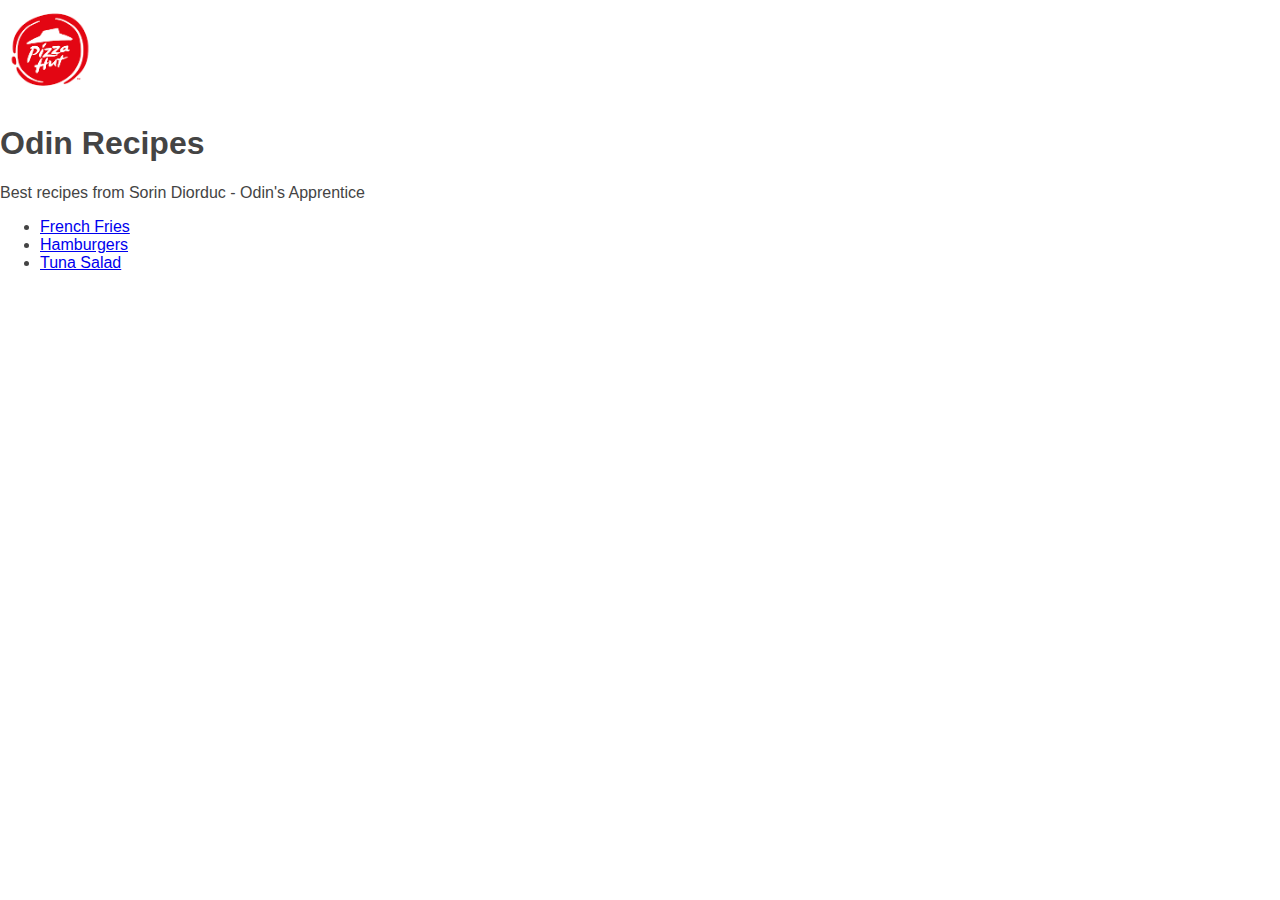
<file: index.html>
<!DOCTYPE html>
<html lang="en">
<head>
    <meta charset="UTF-8">
    <meta name="viewport" content="width=device-width, initial-scale=1.0">
    <link rel="stylesheet" href="css/styles.css">
    <title>Home</title>
    <link rel="icon" type="image/svg+xml" href="./img/odin.svg">
    
</head>
<body>
  <a href="index.html"><img src="img/pizzahut.png" alt="pizza" width="100" height="100">
  </a>
  <div class="header">
    <h1 class="header__title">Odin Recipes</h1>
    <p class="header__intro">Best recipes from Sorin Diorduc - Odin's Apprentice</p>
  </div>

    
    <ul>
        <li><a href="recipes/frenchfries.html">French Fries</a></li>
        <li><a href="recipes/hamburgers.html">Hamburgers</a></li>
        <li><a href="recipes/tuna-salad.html">Tuna Salad</a></li>
       
    </ul>
</body>
</html>
</file>
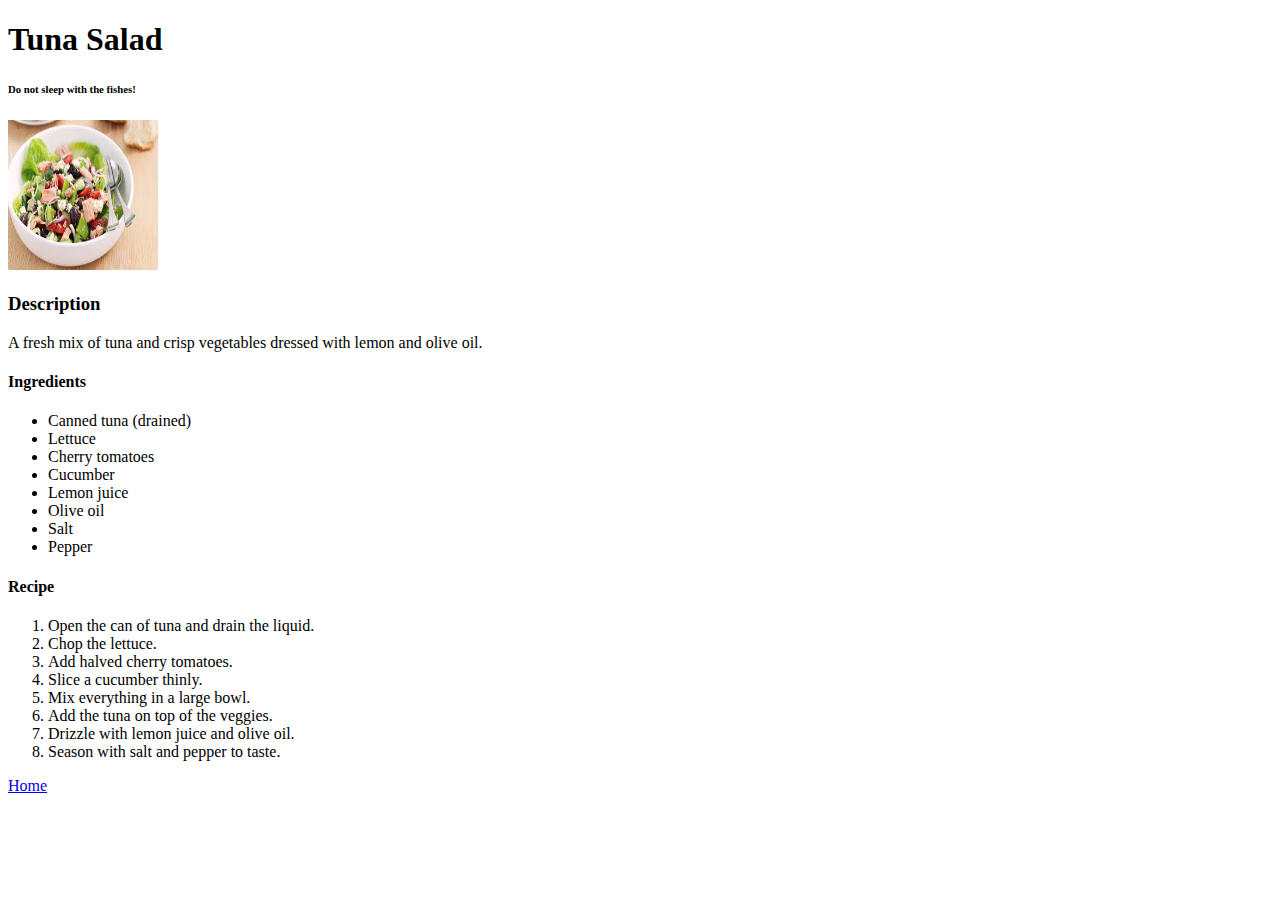
<file: recipes/tuna-salad.html>
<!DOCTYPE html>
<html lang="en">
<head>
    <meta charset="UTF-8">
    <meta name="viewport" content="width=device-width, initial-scale=1.0">
    <title>French Fries</title>
</head>
<body>

    <h1>Tuna Salad</h1>
    <h6>Do not sleep with the fishes!</h6>
    <img src="../img/tuna-salad.jpg" alt="Tuna Salad" width="150" height="150">

    <h3>Description</h3>
    <p>A fresh mix of tuna and crisp vegetables dressed with lemon and olive oil.</p>
  
    <h4>Ingredients</h4>

     <ul>
          <li>Canned tuna (drained)</li>
          <li>Lettuce</li>
          <li>Cherry tomatoes</li>
          <li>Cucumber</li>
          <li>Lemon juice</li>
          <li>Olive oil</li>
          <li>Salt</li>
          <li>Pepper</li>
     </ul>

    <h4>Recipe</h4>
    <ol>
        <li>Open the can of tuna and drain the liquid.</li>
        <li>Chop the lettuce.</li>
        <li>Add halved cherry tomatoes.</li>
        <li>Slice a cucumber thinly.</li>
        <li>Mix everything in a large bowl.</li>
        <li>Add the tuna on top of the veggies.</li>
        <li>Drizzle with lemon juice and olive oil.</li>
        <li>Season with salt and pepper to taste.</li>
    </ol>


    <a href="../index.html">Home</a>

</body>
</html>
</file>
<file: css/styles.css>
body {
    padding: 0;
    margin: 0;
    font-size: 16px;
    color: #444;
    font-family: "OpenSans", "Helvetica Neue", Helvetica, Roboto, Arial, sans-serif, "HelveticaNeueETW01-55Rg";
    background: #fff;
    -webkit-print-color-adjust: exact;
}
</file>
